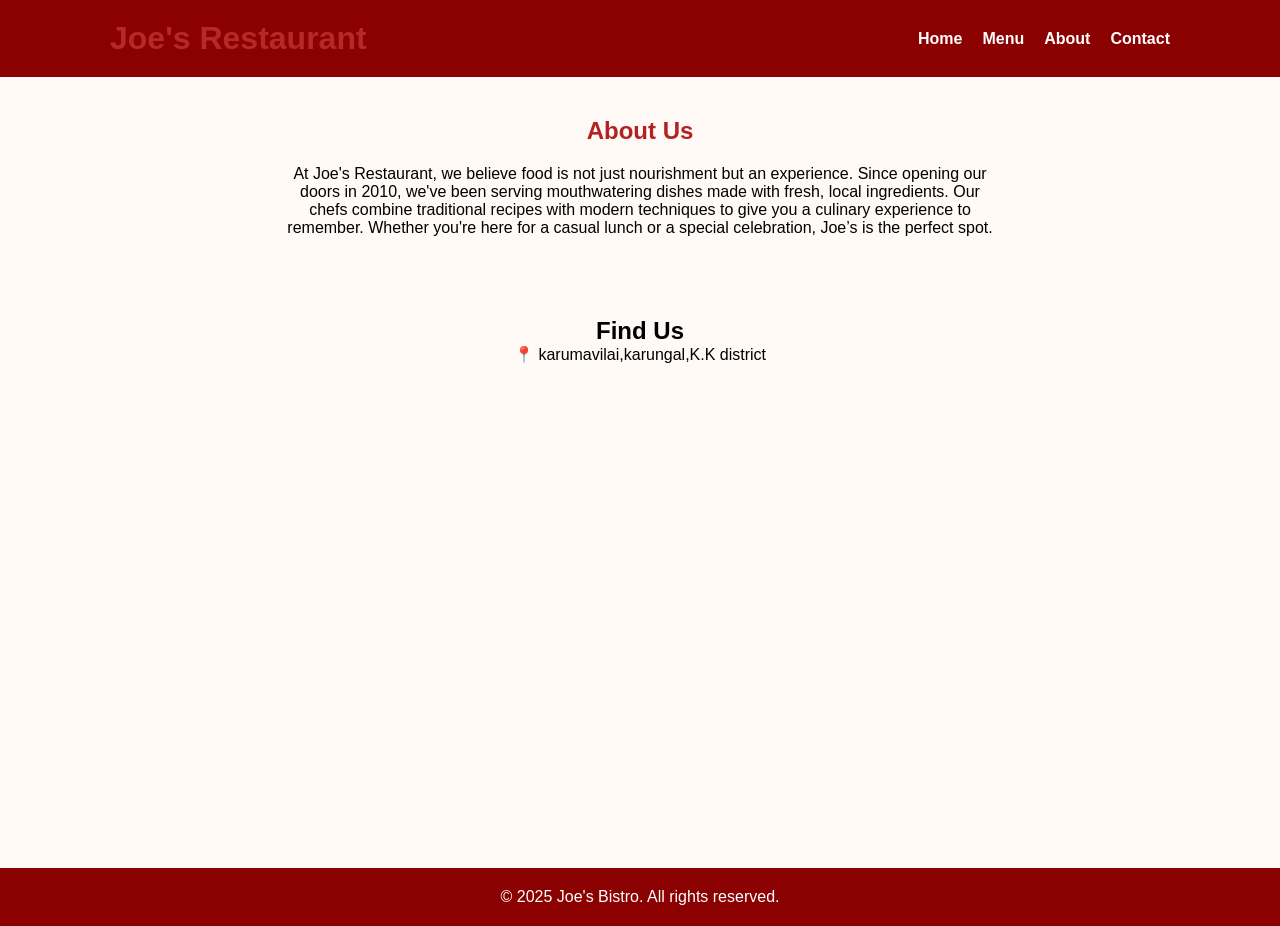
<file: restaurent/restweb/static/about.html>
<!DOCTYPE html>
<html lang="en">
<head>
  <meta charset="UTF-8" />
  <meta name="viewport" content="width=device-width, initial-scale=1.0"/>
  <title>About - Joe's Restaurant</title>
  <link rel="stylesheet" href="style.css"/>
</head>
<body>

  <header>
    <div class="container">
      <h1>Joe's Restaurant</h1>
      <nav>
        <ul>
          <li><a href="home.html">Home</a></li>
          <li><a href="index.html#menu">Menu</a></li>
          <li><a href="about.html">About</a></li>
          <li><a href="index.html#contact">Contact</a></li>
        </ul>
      </nav>
    </div>
  </header>

  <section id="about" style="padding: 40px; text-align: center;">
    <h2>About Us</h2>
    <p style="max-width: 800px; margin: auto;">
      At Joe's Restaurant, we believe food is not just nourishment but an experience. 
      Since opening our doors in 2010, we've been serving mouthwatering dishes made with 
      fresh, local ingredients. Our chefs combine traditional recipes with modern techniques 
      to give you a culinary experience to remember. Whether you're here for a casual lunch 
      or a special celebration, Joe’s is the perfect spot.
    </p>
  </section>

  <section id="location" style="text-align: center; padding: 40px;">
    <h2>Find Us</h2>
    <p>📍 karumavilai,karungal,K.K district</p>
    <div style="margin-top: 20px;">
      <iframe
        src="https://www.google.com/maps?q=123+Main+Street,+Food+City&output=embed"
        width="80%" height="400" style="border:0;" allowfullscreen="" loading="lazy">
      </iframe>
    </div>
  </section>

  <footer>
    <p>&copy; 2025 Joe's Bistro. All rights reserved.</p>
  </footer>

</body>
</html>
</file>
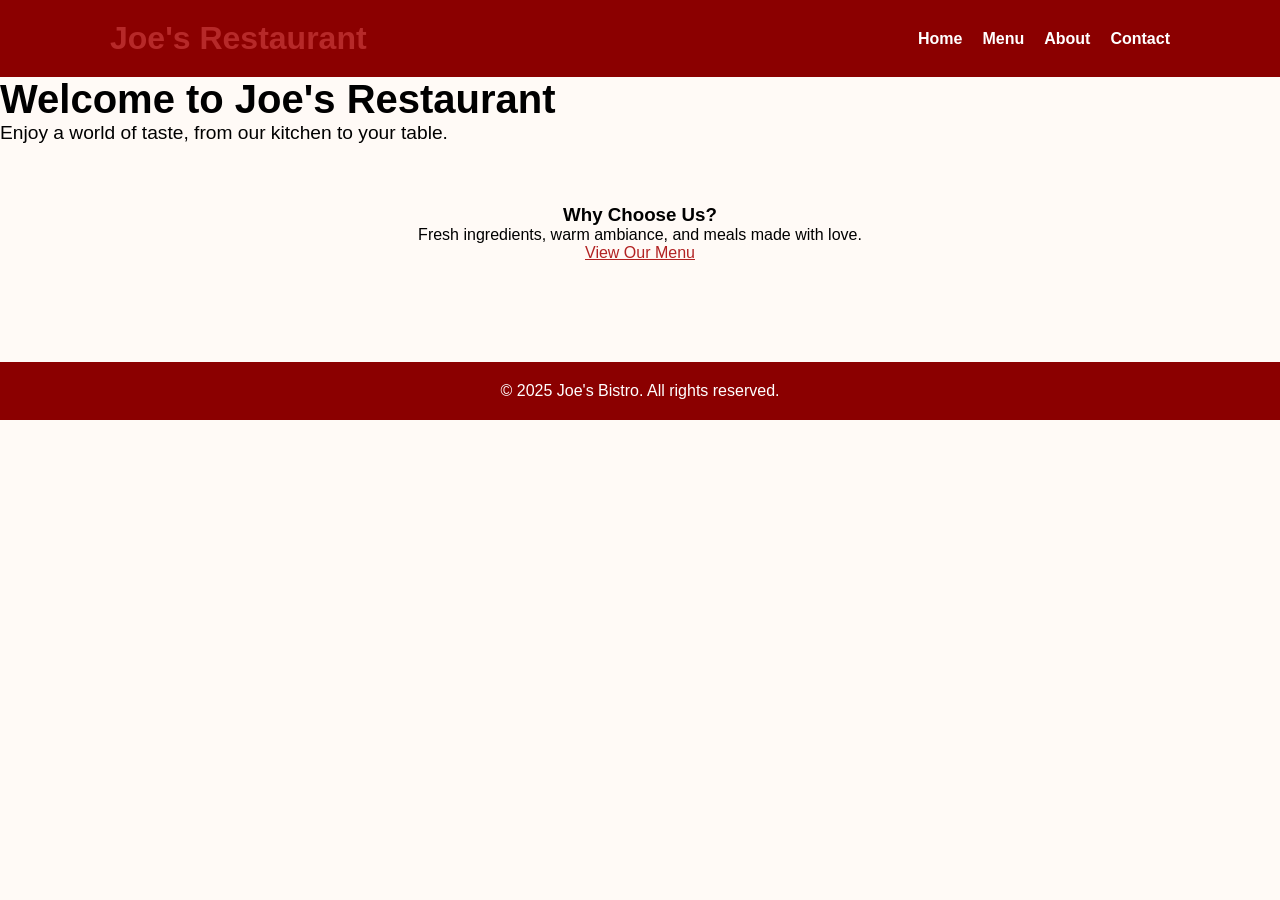
<file: restaurent/restweb/static/home.html>
<!DOCTYPE html>
<html lang="en">
<head>
  <meta charset="UTF-8" />
  <meta name="viewport" content="width=device-width, initial-scale=1.0"/>
  <title>Welcome - Joe's Restaurant</title>
  <link rel="stylesheet" href="style.css"/>
</head>
<body>

  <header>
    <div class="container">
      <h1>Joe's Restaurant</h1>
      <nav>
        <ul>
          <li><a href="home.html">Home</a></li>
          <li><a href="index.html#menu">Menu</a></li>
          <li><a href="index.html#about">About</a></li>
          <li><a href="index.html#contact">Contact</a></li>
        </ul>
      </nav>
    </div>
  </header>

  <section id="welcome">
    <div class="hero-content">
      <h2>Welcome to Joe's Restaurant</h2>
      <p>Enjoy a world of taste, from our kitchen to your table.</p>
    </div>
  </section>

  <section style="text-align: center; padding: 60px;">
    <h3>Why Choose Us?</h3>
    <p>Fresh ingredients, warm ambiance, and meals made with love.</p>
    <p><a href="index.html#menu" style="color: #b22222; text-decoration: underline;">View Our Menu</a></p>
  </section>

  <footer>
    <p>&copy; 2025 Joe's Bistro. All rights reserved.</p>
  </footer>

</body>
</html>
</file>
<file: restaurent/restweb/static/style.css>
/* Reset & Global */
* {
    box-sizing: border-box;
    margin: 0;
    padding: 0;
  }
  
  html, body {
    scroll-behavior: smooth;
    font-family: 'Segoe UI', sans-serif;
    background: #fffaf6;
  }
  
  /* Header */
  header {
    background-color: #8b0000;
    color: rgb(182, 41, 41);
    padding: 20px 0;
    position: sticky;
    top: 0;
    z-index: 1000;
  }
  
  .container {
    max-width: 1100px;
    margin: 0 auto;
    padding: 0 20px;
    display: flex;
    justify-content: space-between;
    align-items: center;
  }
  
  nav ul {
    list-style: none;
    display: flex;
    gap: 20px;
  }
  
  nav ul li a {
    color: white;
    text-decoration: none;
    font-weight: bold;
    transition: color 0.3s;
  }
  
  nav ul li a:hover {
    color: #ffcc00;
  }
  
  /* Hero Section */
  #hero {
    height: 60vh;
    background: url('https://source.unsplash.com/1600x600/?restaurant,food') no-repeat center center/cover;
    display: flex;
    align-items: center;
    justify-content: center;
    color: rgb(45, 134, 83);
    text-align: center;
  }
  
  .hero-content h2 {
    font-size: 2.5rem;
  }
  
  .hero-content p {
    font-size: 1.2rem;
  }
  
  /* Menu Section */
  #menu {
    padding: 60px 20px;
    text-align: center;
    background-color: #fff3e6;
  }
  
  #menu h2 {
    margin-bottom: 30px;
    color: #b22222;
  }
  
  .menu-grid {
    display: grid;
    grid-template-columns: repeat(auto-fit, minmax(260px, 1fr));
    gap: 30px;
    max-width: 1100px;
    margin: auto;
  }
  
  .menu-card {
    background: white;
    border-radius: 10px;
    padding: 20px;
    box-shadow: 0 4px 12px rgba(0,0,0,0.1);
    transition: transform 0.3s;
  }
  
  .menu-card:hover {
    transform: translateY(-5px);
  }
  
  .menu-card img {
    width: 100%;
    height: 160px;
    object-fit: cover;
    border-radius: 10px;
    margin-bottom: 15px;
  }
  
  .menu-card h3 {
    margin-bottom: 10px;
    color: #333;
  }
  
  .menu-card p {
    color: #555;
  }
  
  /* About & Contact Sections */
  #about, #contact {
    padding: 60px 20px;
    max-width: 800px;
    margin: auto;
    text-align: center;
  }
  
  #about h2, #contact h2 {
    color: #b22222;
    margin-bottom: 20px;
  }
  
  /* Footer */
  footer {
    background-color: #8b0000;
    color: white;
    text-align: center;
    padding: 20px;
    margin-top: 40px;
  }
  
  .logo-title {
    display: flex;
    align-items: center;
    gap: 10px;
  }
  
  .logo-img {
    width: 50px;
    height: 50px;
    object-fit: cover;
    border-radius: 50%;
  }
</file>
